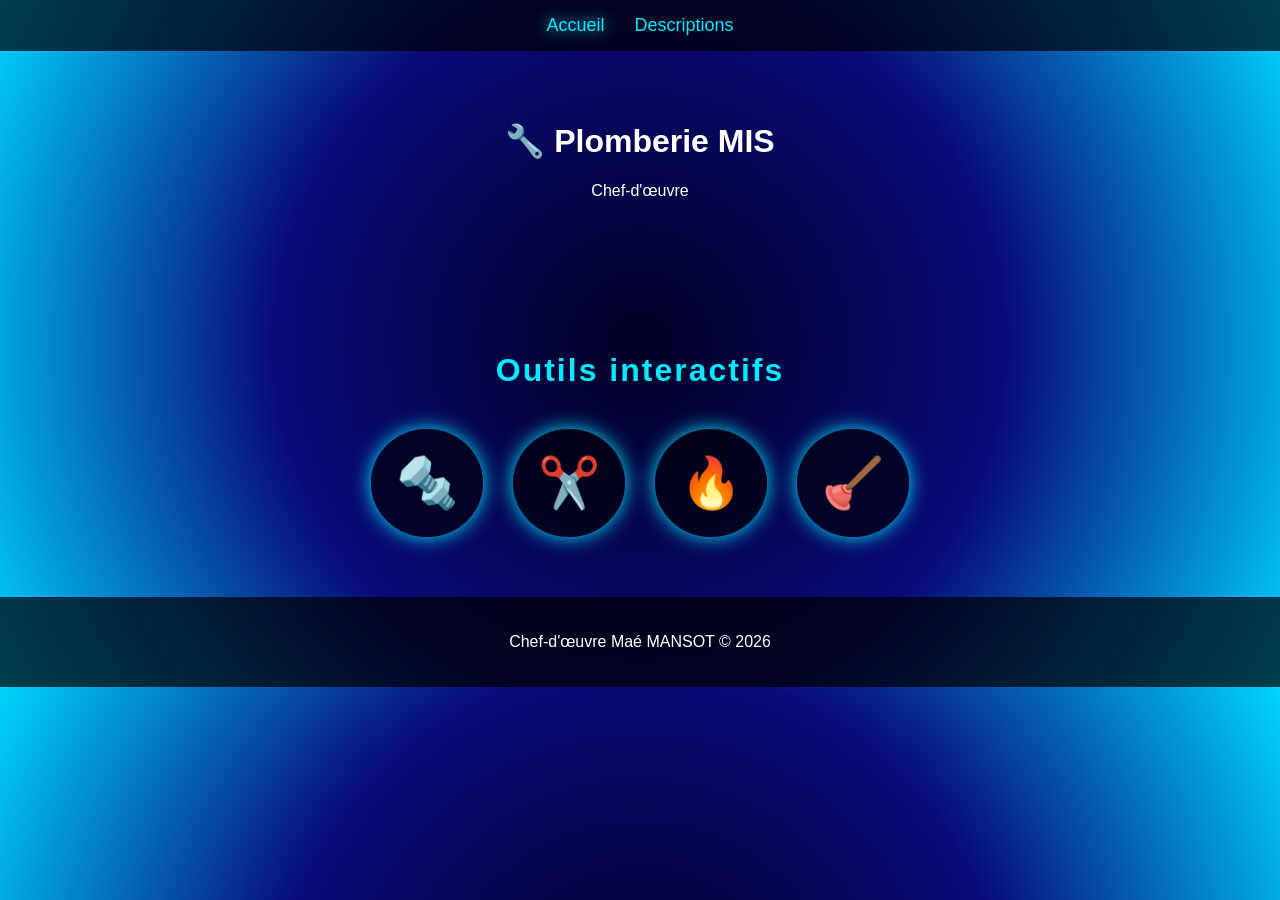
<file: chef doevre/index.html>
<!DOCTYPE html>
<html lang="fr">
<head>
    <meta charset="UTF-8">
    <title>Plomberie MIS - Chef-d'œuvre</title>
    <link rel="stylesheet" href="style.css">
</head>
<body>

<!-- MENU FUTURISTE -->
<nav class="menu">
    <a href="index.html" class="active">Accueil</a>
    <a href="descriptions.html">Descriptions</a>
</nav>

<header>
    <h1>🔧 Plomberie MIS</h1>
    <p>Chef-d'œuvre</p>
</header>

<!-- SECTION OUTILS -->
<section id="outils" class="outils-section">

    <h2 class="outils-title">Outils interactifs</h2>

    <div class="outils-container">
        <div class="outil" data-page="descriptions.html#cle">🔩</div>
        <div class="outil" data-page="descriptions.html#coupe">✂️</div>
        <div class="outil" data-page="descriptions.html#chalumeau">🔥</div>
        <div class="outil" data-page="descriptions.html#ventouse">🪠</div>
    </div>

</section>

<footer>
    <p>Chef-d'œuvre Maé MANSOT © 2026</p>
</footer>

<script src="script.js"></script>
</body>
</html>
</file>
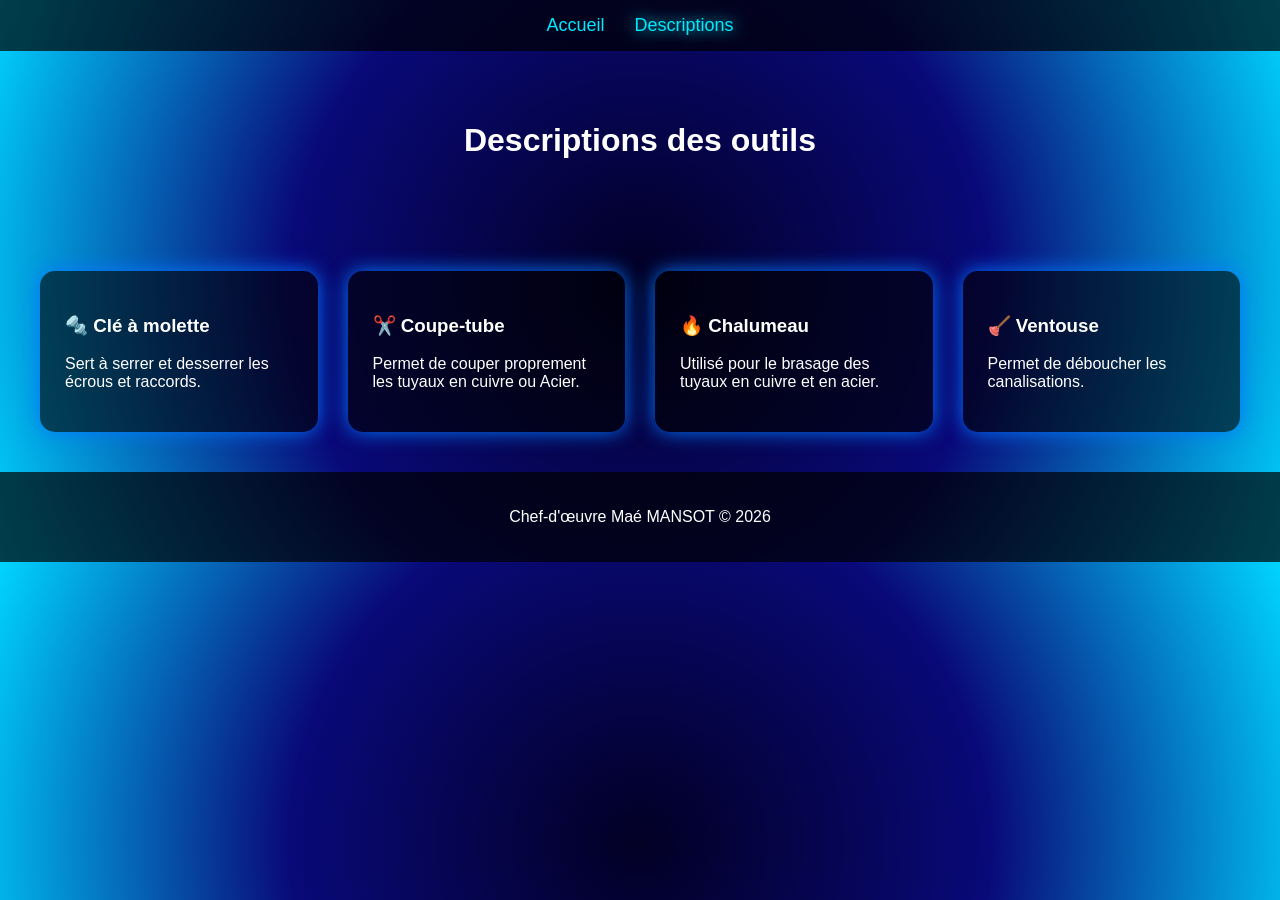
<file: chef doevre/descriptions.html>
<!DOCTYPE html>
<html lang="fr">
<head>
    <meta charset="UTF-8">
    <title>Descriptions - Plomberie MIS</title>
    <link rel="stylesheet" href="style.css">
</head>
<body>

<nav class="menu">
    <a href="index.html">Accueil</a>
    <a href="descriptions.html" class="active">Descriptions</a>
</nav>

<header>
    <h1>Descriptions des outils</h1>
</header>

<section class="descriptions">

    <div id="cle" class="description-card">
        <h3>🔩 Clé à molette</h3>
        <p>Sert à serrer et desserrer les écrous et raccords.</p>
    </div>

    <div id="coupe" class="description-card">
        <h3>✂️ Coupe-tube</h3>
        <p>Permet de couper proprement les tuyaux en cuivre ou Acier.</p>
    </div>

    <div id="chalumeau" class="description-card">
        <h3>🔥 Chalumeau</h3>
        <p>Utilisé pour le brasage des tuyaux en cuivre et en acier.</p>
    </div>

    <div id="ventouse" class="description-card">
        <h3>🪠 Ventouse</h3>
        <p>Permet de déboucher les canalisations.</p>
    </div>

</section>

<footer>
    <p>Chef-d'œuvre Maé MANSOT © 2026</p>
</footer>

</body>
</html>
</file>
<file: chef doevre/style.css>
body {
    margin: 0;
    font-family: 'Segoe UI', sans-serif;
    background: radial-gradient(circle, #020024, #090979, #00d4ff);
    color: white;
}

/* MENU */
.menu {
    position: sticky;
    top: 0;
    display: flex;
    justify-content: center;
    gap: 30px;
    padding: 15px;
    background: rgba(0,0,0,0.7);
    backdrop-filter: blur(10px);
}

.menu a {
    color: #00eaff;
    text-decoration: none;
    font-size: 18px;
    transition: 0.3s;
}

.menu a:hover,
.menu a.active {
    text-shadow: 0 0 15px #00ffff;
}

/* HEADER */
header {
    text-align: center;
    padding: 50px 20px;
}

/* SECTION OUTILS */
.outils-section {
    text-align: center;
    padding: 60px 20px;
}

.outils-title {
    font-size: 32px;
    margin-bottom: 40px;
    color: #00eaff;
    letter-spacing: 2px;
    animation: glowTitle 2s infinite alternate;
}

@keyframes glowTitle {
    from { text-shadow: 0 0 10px #00eaff; }
    to { text-shadow: 0 0 25px #00ffff; }
}

.outils-container {
    display: flex;
    justify-content: center;
    gap: 30px;
    flex-wrap: wrap;
}

.outil {
    font-size: 50px;
    cursor: pointer;
    padding: 25px;
    border-radius: 50%;
    background: rgba(0,0,0,0.6);
    box-shadow: 0 0 20px #00eaff;
    transition: transform 0.3s, box-shadow 0.3s;
}

.outil:hover {
    transform: scale(1.3);
    box-shadow: 0 0 40px #00ffff;
}

/* DESCRIPTIONS */
.descriptions {
    display: grid;
    grid-template-columns: repeat(auto-fit, minmax(250px, 1fr));
    gap: 30px;
    padding: 40px;
}

.description-card {
    background: rgba(0,0,0,0.6);
    padding: 25px;
    border-radius: 15px;
    box-shadow: 0 0 20px #0077ff;
    transition: transform 0.4s, box-shadow 0.4s;
}

.description-card:hover {
    transform: translateY(-10px);
    box-shadow: 0 0 35px #00ffff;
}

/* FOOTER */
footer {
    text-align: center;
    padding: 20px;
    background: rgba(0,0,0,0.7);
}
</file>
